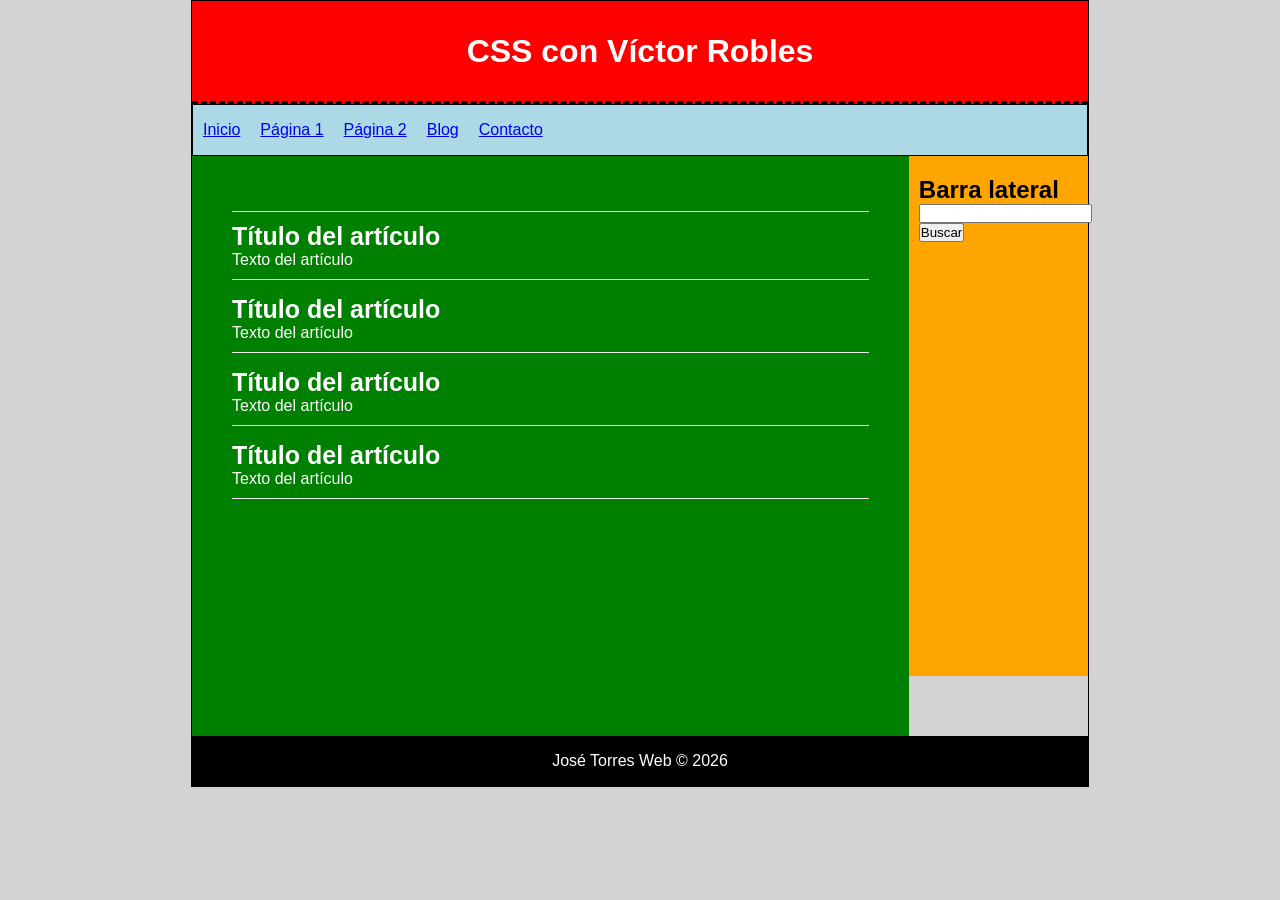
<file: CSS tutorial/index.html>
<!DOCTYPE html>
<html lang="en">
<head>
    <meta charset="UTF-8">
    <meta name="viewport" content="width=device-width, initial-scale=1.0">
    <title>CSS con Víctor Robles</title>
    <link rel="stylesheet" href="style.css">

</head>
<body>
    

    <div id="container">
        <header>
            <h1>CSS con Víctor Robles</h1>
        </header>

        <nav>
            <ul>
                <li>
                    <a href="#">Inicio</a>
                </li>
                <li>
                    <a href="#">Página 1</a>
                </li>
                <li>
                    <a href="#">Página 2</a>
                </li>
                <li>
                    <a href="#">Blog</a>
                </li>
                <li>
                    <a href="#">Contacto</a>
                </li>
            </ul>
        </nav>

        <div class="clearfix"></div>

        <section id="content">
            <article class="article">
                <h2>Título del artículo</h2>
                <p>Texto del artículo</p>
            </article>

            <article class="article">
                <h2>Título del artículo</h2>
                <p>Texto del artículo</p>
            </article>

            <article class="article">
                <h2>Título del artículo</h2>
                <p>Texto del artículo</p>
            </article>

            <article class="article">
                <h2>Título del artículo</h2>
                <p>Texto del artículo</p>
            </article>
        </section>

        <aside>
            <h2>Barra lateral</h2>
            <form action="">
                <input type="text">
                <input type="submit" value="Buscar">
            </form>
        </aside>

        <div class="clearfix"></div>

        <footer>
            José Torres Web © 2026
        </footer>
    </div>

</body>
</html>
</file>
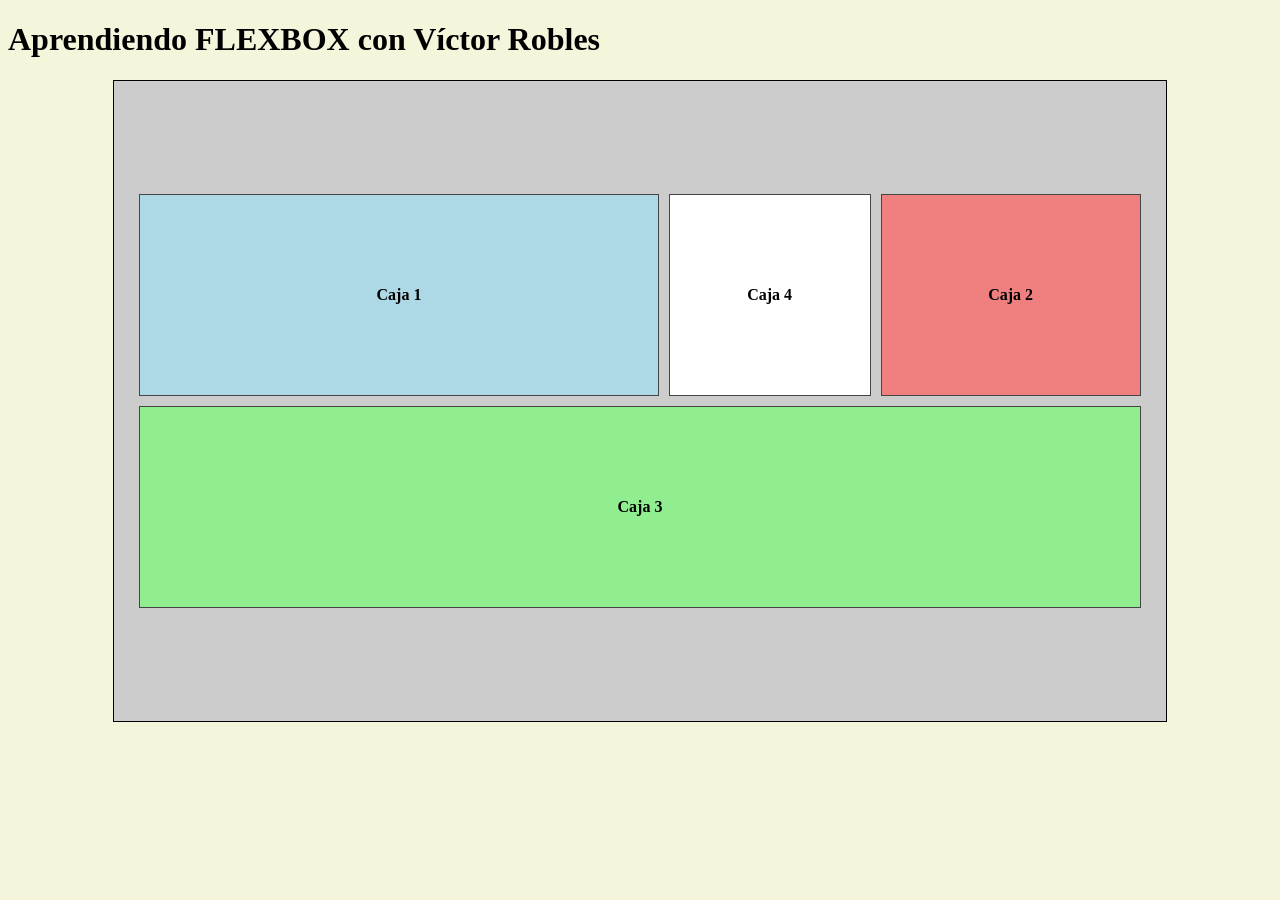
<file: Flexbox tutorial/index.html>
<!DOCTYPE html>
<html lang="es">
<head>
    <meta charset="UTF-8">
    <meta name="viewport" content="width=device-width, initial-scale=1.0">
    <title>Aprendiendo Flexbox</title>
    <link rel="stylesheet" href="style.css">
</head>
<body>
    <h1>Aprendiendo FLEXBOX con Víctor Robles</h1>

    <section class="flex-container">
        <div class="caja c1">
            Caja 1
        </div>
        <div class="caja c2">
            Caja 2
        </div>
        <div class="caja c3">
            Caja 3
        </div>
        <div class="caja">
            Caja 4
        </div>
    </section>
</body>
</html>
</file>
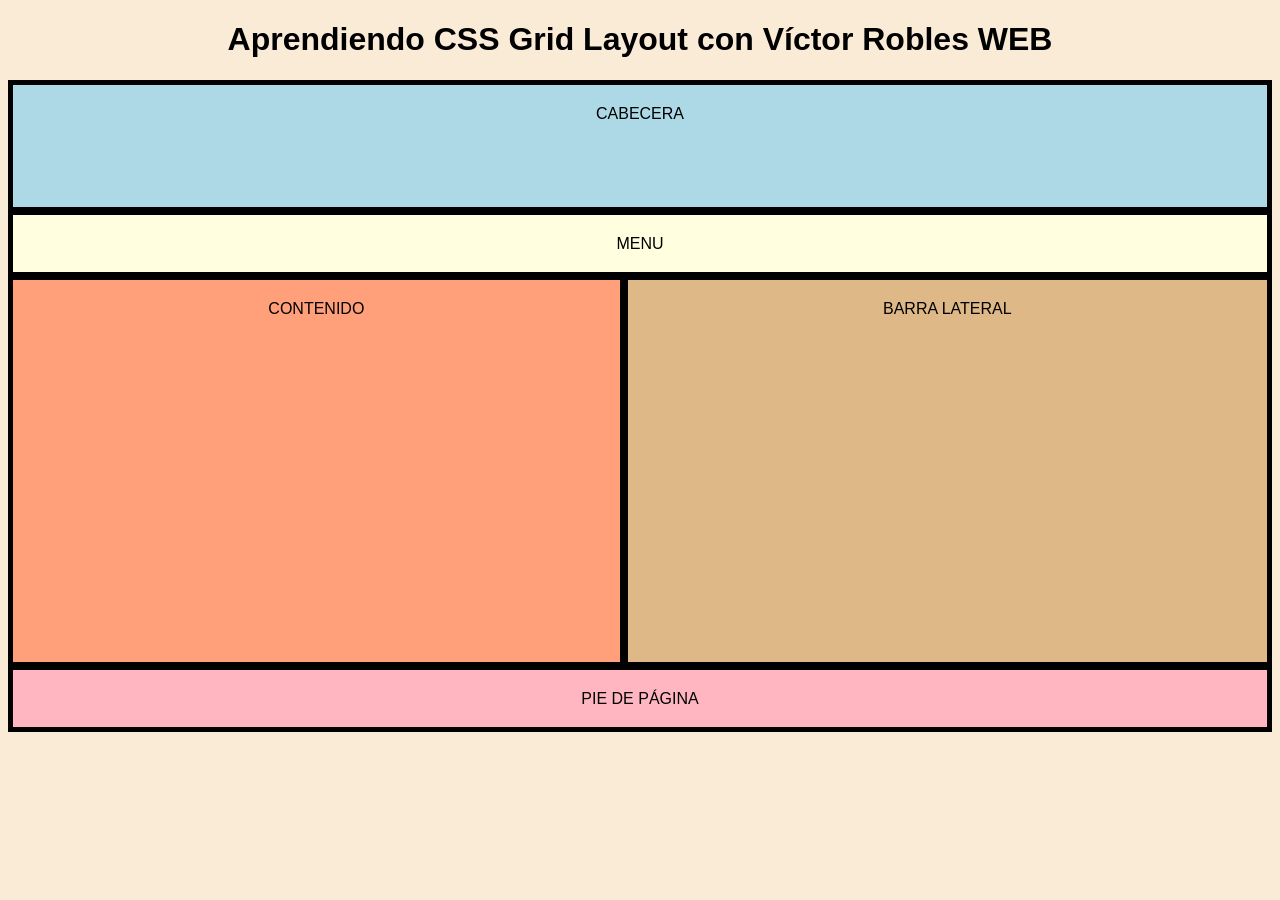
<file: Grid layout tutorial/index.html>
<!DOCTYPE html>
<html lang="es">
<head>
    <meta charset="UTF-8">
    <meta name="viewport" content="width=device-width, initial-scale=1.0">
    <title>Aprendiendo CSS Grid Layout</title>
    <link rel="stylesheet" href="style.css">
</head>
<body>
    
    <h1>Aprendiendo CSS Grid Layout con Víctor Robles WEB</h1>

    <div class="grid-layout">
        <!-- <div class="caja c1">Caja 1</div>
        <div class="caja c2">Caja 2</div>
        <div class="caja c3">Caja 3</div>
        <div class="caja c4">Caja 4</div>
        <div class="caja c5">Caja 5</div>
        <div class="caja c6">Caja 6</div>
        <div class="caja c7">Caja 7</div>
        <div class="caja c8">Caja 8</div>
        <div class="caja c9">Caja 9</div>
        <div class="caja c10">Caja 10</div> -->

        <div class="caja c1">CABECERA</div>
        <div class="caja c2">MENU</div>
        <div class="caja c3">CONTENIDO</div>
        <div class="caja c4">BARRA LATERAL</div>
        <div class="caja c5">PIE DE PÁGINA</div>
    </div>
    
</body>
</html>
</file>
<file: CSS tutorial/style.css>
* {
    margin: 0px;
    padding: 0px;
}

body {
    background: lightgray;
    font-family: Arial, Helvetica, sans-serif;
}

#container {
    width: 70%;
    margin: 0px auto;
    border: 1px solid black;
}

header {
    background: red;
    height: 100px;
    width: 100%;
    text-align: center;
    line-height: 100px;
    color: white;
    border-bottom: 3px dashed black;
}

nav {
    background: lightblue;
    height: 50px;
    border: 1px solid black;
}

nav ul li {
    float: left;
    list-style: none;
    margin: 10px;
    line-height: 30px;
}

.clearfix {
    clear:both;
}

#content {
    float:left;
    width: calc(80% - 80px);
    min-height: 500px;
    background: green;
    padding: 40px;
}

aside {
    float: left;
    width: calc(20% - 20px);
    min-height: 500px;
    background: orange;
    padding-left: 10px;
    padding-right: 10px;
    padding-top: 20px;
}

footer {
    background: black;
    color: white;
    text-align: center;
    height: 50px;
    line-height: 50px;
}

.article {
    color: white;
    margin-top: 15px;
    margin-bottom: 15px;
    padding-bottom: 10px;
    border-bottom: 1px solid #eee;
}

.article:first-child {
    padding-top: 10px;
    border-top: 1px solid #eee;
}

.article h2 {
    font-size: 25px;
}
</file>
<file: Flexbox tutorial/style.css>
body {
    background: beige;
}

.flex-container {
    border: 1px solid black;
    background: #ccc;
    padding: 20px;
    display: flex;
    flex-flow: row wrap;
    justify-content: center;
    align-content: center;

    width: 80%;
    height: 600px;
    margin: 0 auto;
}

.caja {
    border: 1px solid rgb(70, 69, 69);
    background-color: white;
    color: black;
    font-weight: bold;
    width: 200px;
    height: 200px;
    line-height: 200px;
    text-align: center;
    margin: 5px;
}

.c1 {
    background: lightblue;
    order: 0;
    flex-grow: 1;
    flex-basis: 50%;
}

.c2 {
    background: lightcoral;
    order: 1;
    flex-grow: 5;
}
.c3 {
    background: lightgreen;
    order: 2;
    flex-grow: 5;
}
</file>
<file: Grid layout tutorial/style.css>
body {
    background: antiquewhite;
    font-family: Arial, Helvetica, sans-serif;
    text-align: center;
}

.grid-layout {
    height: 650px;
    display: grid;
    /* grid-template-columns: 80% auto;
    grid-template-rows: 20% 10% 60% auto; */

    grid-template-areas: 'cabecera cabecera'
    'menu menu'
    'contenido lateral'
    'footer footer';
    grid-template-rows: 20% 10% auto 10%;
    background-color: lightgreen;

    border: 1px solid black;
}

.caja {
    border: 4px solid black;
    background-color: lightgray;

    text-align: center;
    padding: 20px;
}

/* .c1 {
    grid-column: 1/4;
    background-color: lightblue;
}

.c2 {
    grid-column: 1/3;
    background-color: lightyellow;
}

.c3 {
    grid-column: 3/4;
    background-color: lightsalmon;
}

.c12 {
    grid-column: 1 / span 3;
    background-color: lightseagreen;
}

.c11 {
    grid-column: 2/4;
} */

/* .c1 {
    grid-column: 1 / span 2;
    background-color: lightblue;
}

.c2 {
    grid-column: 1 / span 2;
    background-color: lightyellow;
}

.c3 {

    background-color: lightsalmon;
}

.c5 {
    grid-column: 1 / span 2;
} */


.c1 {
    grid-area: cabecera;
    background-color: lightblue;
}

.c2 {
    grid-area: menu;
    background-color: lightyellow;
}

.c3 {
    grid-area: contenido;
    background-color: lightsalmon;
}

.c4 {
    grid-area: lateral;
    background-color: burlywood;
}

.c5 {
    grid-area: footer;
    background-color: lightpink;
}
</file>
